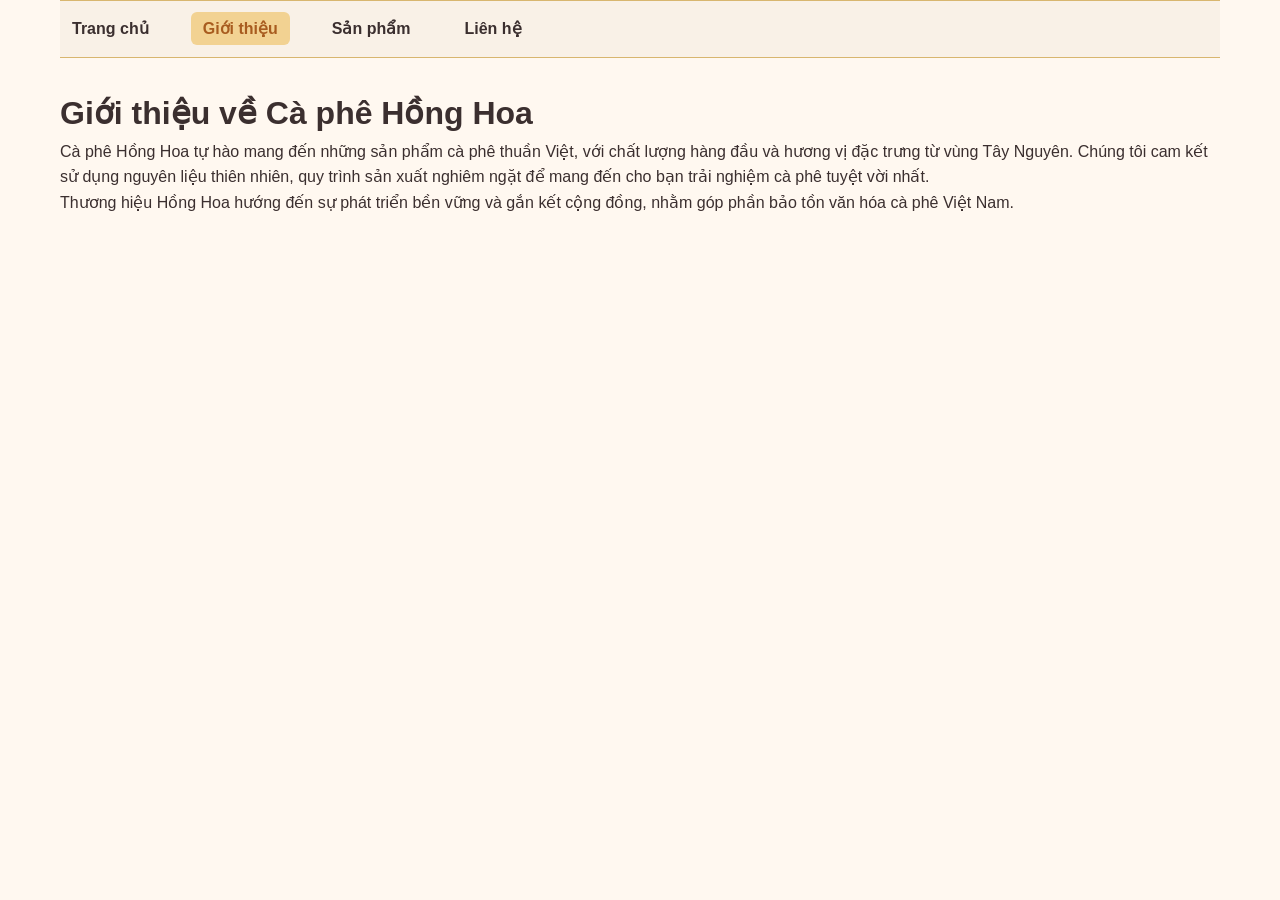
<file: gioi-thieu.html>
<!DOCTYPE html>
<html lang="vi">
<head>
  <meta charset="UTF-8" />
  <meta name="viewport" content="width=device-width, initial-scale=1" />
  <title>Giới thiệu - Cà phê Hồng Hoa</title>
  <link rel="stylesheet" href="mau.css" />
</head>
<body>
  <div class="container">
    <header class="header">
      <nav class="main-menu" role="navigation">
        <ul>
          <li><a href="index.html">Trang chủ</a></li>
          <li><a href="gioi-thieu.html" class="active">Giới thiệu</a></li>
          <li><a href="san-pham.html">Sản phẩm</a></li>
          <li><a href="lien-he.html">Liên hệ</a></li>
        </ul>
      </nav>
    </header>
    <main class="content" role="main">
      <h1>Giới thiệu về Cà phê Hồng Hoa</h1>
      <p>Cà phê Hồng Hoa tự hào mang đến những sản phẩm cà phê thuần Việt, với chất lượng hàng đầu và hương vị đặc trưng từ vùng Tây Nguyên. Chúng tôi cam kết sử dụng nguyên liệu thiên nhiên, quy trình sản xuất nghiêm ngặt để mang đến cho bạn trải nghiệm cà phê tuyệt vời nhất.</p>
      <p>Thương hiệu Hồng Hoa hướng đến sự phát triển bền vững và gắn kết cộng đồng, nhằm góp phần bảo tồn văn hóa cà phê Việt Nam.</p>
    </main>
  </div>
</body>
</html>
</file>
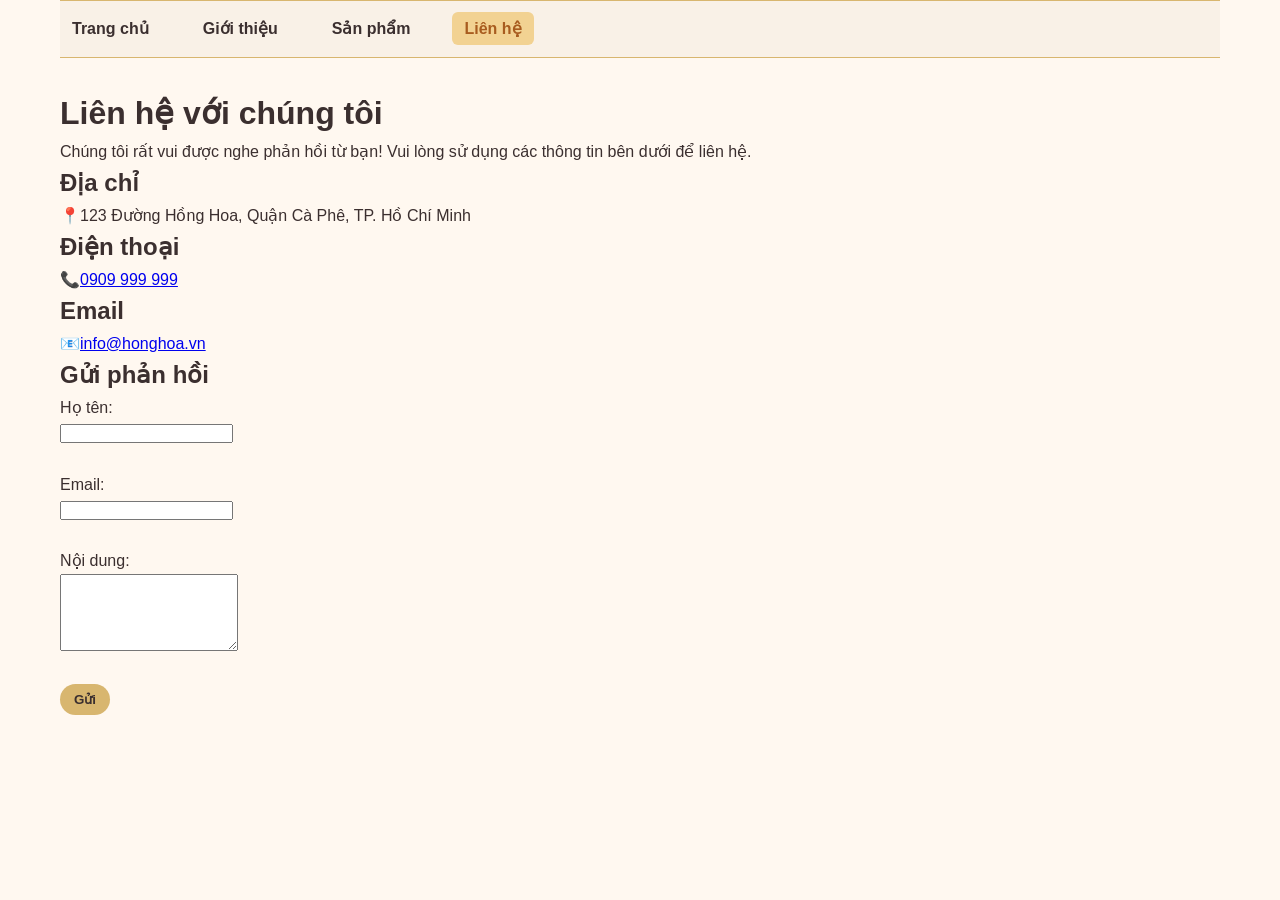
<file: lien-he.html>
<!DOCTYPE html>
<html lang="vi">
<head>
  <meta charset="UTF-8" />
  <meta name="viewport" content="width=device-width, initial-scale=1" />
  <title>Liên hệ - Cà phê Hồng Hoa</title>
  <link rel="stylesheet" href="mau.css" />
</head>
<body>
  <div class="container">
    <header class="header">
      <nav class="main-menu" role="navigation">
        <ul>
          <li><a href="index.html">Trang chủ</a></li>
          <li><a href="gioi-thieu.html">Giới thiệu</a></li>
          <li><a href="san-pham.html">Sản phẩm</a></li>
          <li><a href="lien-he.html" class="active">Liên hệ</a></li>
        </ul>
      </nav>
    </header>

    <main class="content" role="main">
      <h1>Liên hệ với chúng tôi</h1>
      <p>Chúng tôi rất vui được nghe phản hồi từ bạn! Vui lòng sử dụng các thông tin bên dưới để liên hệ.</p>

      <section>
        <h2>Địa chỉ</h2>
        <p>📍123 Đường Hồng Hoa, Quận Cà Phê, TP. Hồ Chí Minh</p>
      </section>

      <section>
        <h2>Điện thoại</h2>
        <p>📞<a href="tel:0909999999">0909 999 999</a></p>
      </section>

      <section>
        <h2>Email</h2>
        <p>📧<a href="mailto:info@honghoa.vn">info@honghoa.vn</a></p>
      </section>

      <section>
        <h2>Gửi phản hồi</h2>
        <form>
          <label for="name">Họ tên:</label><br />
          <input type="text" id="name" name="name" required /><br /><br />
          <label for="email">Email:</label><br />
          <input type="email" id="email" name="email" required /><br /><br />
          <label for="message">Nội dung:</label><br />
          <textarea id="message" name="message" rows="5" required></textarea><br /><br />
          <button type="submit" class="details-button">Gửi</button>
        </form>
      </section>
    </main>
  </div>
</body>
</html>
</file>
<file: mau.css>
/* Reset cơ bản */
* {
  margin: 0;
  padding: 0;
  box-sizing: border-box;
}

/* Font chung */
body {
  font-family: 'Roboto', sans-serif;
  background-color: #fff8f0;
  color: #3b2f2f;
  line-height: 1.6;
}

.container {
  max-width: 1200px;
  margin: 0 auto;
  padding: 0 20px;
}

/* Header */
.header-top-bar {
  display: flex;
  justify-content: space-between;
  align-items: center;
  padding: 10px 0;
}

.logo img {
  display: block;
  max-height: 50px;
}

.search-social-area {
  display: flex;
  align-items: center;
  gap: 15px;
}

/* Form tìm kiếm */
.search-form {
  display: flex;
  border: 1px solid #d8b66f;
  border-radius: 20px;
  overflow: hidden;
  background-color: #fff;
}

.search-form input[type="search"] {
  border: none;
  padding: 6px 12px;
  font-size: 1rem;
  outline: none;
  width: 200px;
}

.search-button {
  background-color: #d8b66f;
  border: none;
  cursor: pointer;
  padding: 6px 10px;
  display: flex;
  align-items: center;
  justify-content: center;
}

.search-button img {
  display: block;
}

/* Social icons */
.social-icons a {
  display: inline-block;
  margin-left: 10px;
}

.social-icons img {
  transition: transform 0.3s ease;
}

.social-icons a:hover img {
  transform: scale(1.1);
}

/* Menu chính */
.main-menu ul {
  list-style: none;
  display: flex;
  gap: 30px;
  padding: 15px 0;
  border-top: 1px solid #d8b66f;
  border-bottom: 1px solid #d8b66f;
  background-color: #f9f1e7;
}

.main-menu ul li a {
  text-decoration: none;
  font-weight: 700;
  color: #3b2f2f;
  padding: 8px 12px;
  transition: color 0.3s ease;
  border-radius: 6px;
}

.main-menu ul li a:hover,
.main-menu ul li a.active {
  color: #a85c1f;
  background-color: #f2d292;
}

/* Banner slider */
.banner-slider {
  margin-top: 20px;
  overflow: hidden;
  border-radius: 8px;
  box-shadow: 0 4px 8px rgba(168, 92, 31, 0.3);
}

.banner-slider img {
  width: 100%;
  height: auto;
  display: block;
}

/* Nội dung chính */
.content {
  margin-top: 30px;
}

/* Sản phẩm nổi bật */
.featured-products h2 {
  font-size: 2rem;
  color: #a85c1f;
  margin-bottom: 20px;
  border-bottom: 3px solid #a85c1f;
  padding-bottom: 5px;
  font-weight: 700;
}

.product-list {
  display: grid;
  grid-template-columns: repeat(auto-fit, minmax(200px, 1fr));
  gap: 25px;
}

.product {
  background-color: #fff;
  padding: 15px;
  border-radius: 12px;
  box-shadow: 0 2px 6px rgba(168, 92, 31, 0.15);
  text-align: center;
  transition: box-shadow 0.3s ease;
}

.product:hover {
  box-shadow: 0 6px 15px rgba(168, 92, 31, 0.4);
}

.product img {
  max-width: 100%;
  height: auto;
  border-radius: 8px;
  margin-bottom: 12px;
}

.product h3 {
  font-size: 1.1rem;
  color: #3b2f2f;
  margin-bottom: 8px;
}

.price {
  color: #a85c1f;
  font-weight: 700;
  margin-bottom: 12px;
}

.details-button {
  background-color: #d8b66f;
  color: #3b2f2f;
  border: none;
  padding: 8px 14px;
  border-radius: 20px;
  cursor: pointer;
  font-weight: 700;
  transition: background-color 0.3s ease;
}

.details-button:hover {
  background-color: #a85c1f;
  color: #fff;
}

/* Thông tin thêm dưới cùng */
.bottom-info {
  display: flex;
  gap: 40px;
  margin-top: 40px;
  padding: 20px 0;
  border-top: 1px solid #d8b66f;
}

.info-block h3 {
  color: #a85c1f;
  margin-bottom: 10px;
}

.info-block p {
  color: #3b2f2f;
  font-size: 1rem;
}

/* Footer */
.footer {
  background-color: #f9f1e7;
  margin-top: 50px;
  padding: 40px 20px 20px 20px;
  color: #3b2f2f;
  font-size: 0.9rem;
  border-top: 3px solid #a85c1f;
}

.footer-content {
  display: flex;
  flex-wrap: wrap;
  gap: 30px;
  max-width: 1200px;
  margin: 0 auto 20px auto;
  justify-content: space-between;
}

.footer-section {
  flex: 1 1 280px;
  min-width: 250px;
}

.footer-section h4 {
  font-weight: 700;
  color: #a85c1f;
  margin-bottom: 15px;
}

.footer-section p,
.footer-section a {
  color: #3b2f2f;
  text-decoration: none;
}

.footer-section a:hover {
  text-decoration: underline;
}

.social-links-footer a {
  margin-right: 15px;
  display: inline-block;
  transition: transform 0.3s ease;
}

.social-links-footer a:hover {
  transform: scale(1.1);
}

.footer-bottom {
  text-align: center;
  font-size: 0.85rem;
  color: #7a6656;
  border-top: 1px solid #d8b66f;
  padding-top: 10px;
}

/* Responsive */
@media (max-width: 768px) {
  .header-top-bar {
    flex-direction: column;
    align-items: flex-start;
  }
  .search-social-area {
    margin-top: 10px;
    flex-wrap: wrap;
  }
  .main-menu ul {
    flex-direction: column;
    gap: 10px;
  }
  .bottom-info {
    flex-direction: column;
  }
  .footer-content {
    flex-direction: column;
  }
}
.modal {
  position: fixed;
  z-index: 1000;
  left: 0; top: 0;
  width: 100%; height: 100%;
  overflow: auto;
  background-color: rgba(0,0,0,0.6);
  display: none;
  align-items: center;
  justify-content: center;
}

.modal-content {
  background-color: #fff;
  margin: auto;
  padding: 20px;
  max-width: 500px;
  border-radius: 5px;
  position: relative;
  box-shadow: 0 5px 15px rgba(0,0,0,0.3);
}

.close-button {
  color: #aaa;
  position: absolute;
  top: 10px; right: 15px;
  font-size: 28px;
  font-weight: bold;
  cursor: pointer;
}

.close-button:hover {
  color: black;
}
</file>
